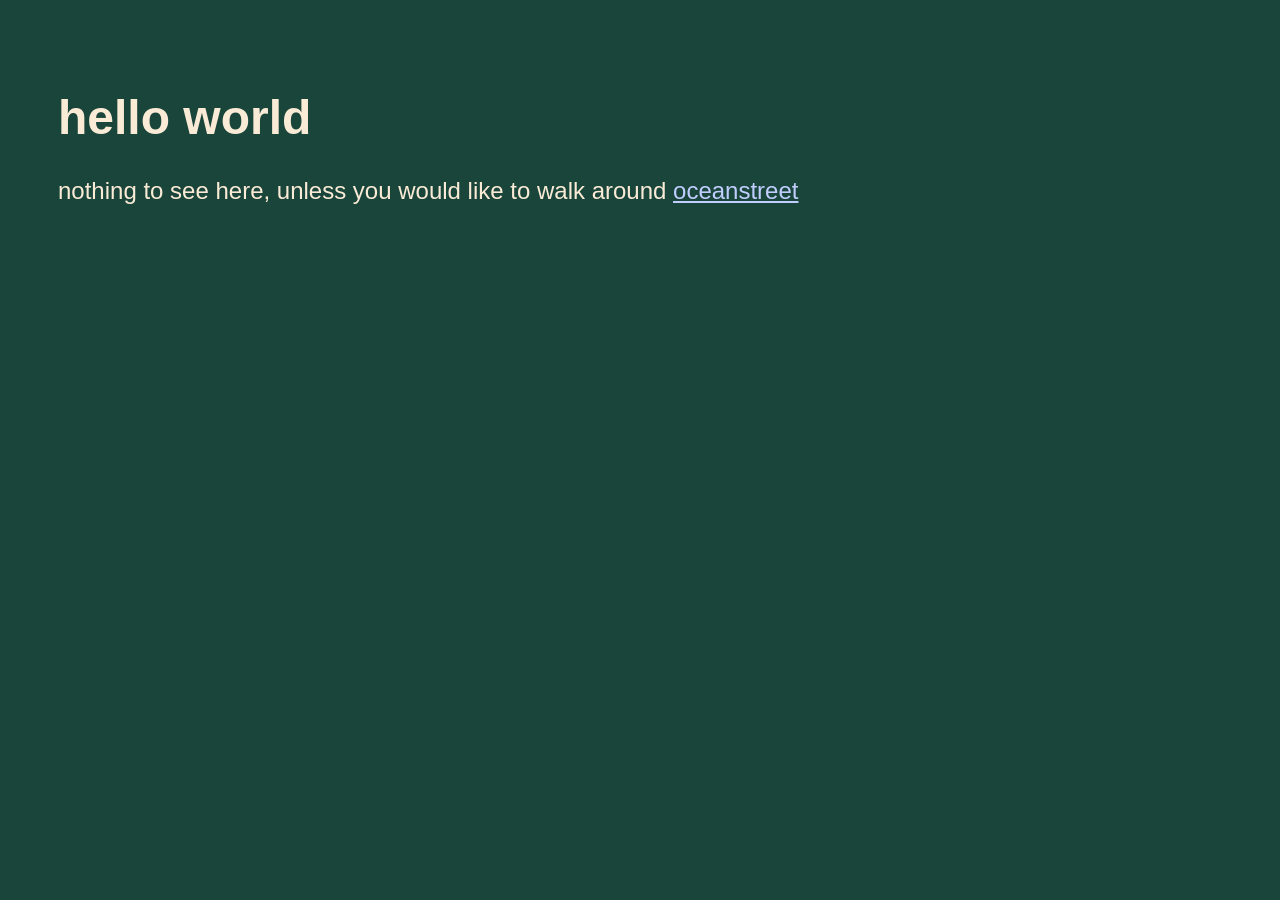
<file: index.html>
<!DOCTYPE html>
<html lang="en">
<head>
    <meta charset="UTF-8">
    <link rel="icon" type="image/png" href="/favicon.png">
    <title>Title</title>
    <link rel="stylesheet" href="/style.css">
    <script src="/script.js" defer></script>
</head>
<body>
<div class="welcome-container">
    <h1>hello world</h1>

    <p>nothing to see here, unless you would like to walk around <a href="./oceanstreet">oceanstreet</a><p>
</div>
</body>
</html>
</file>
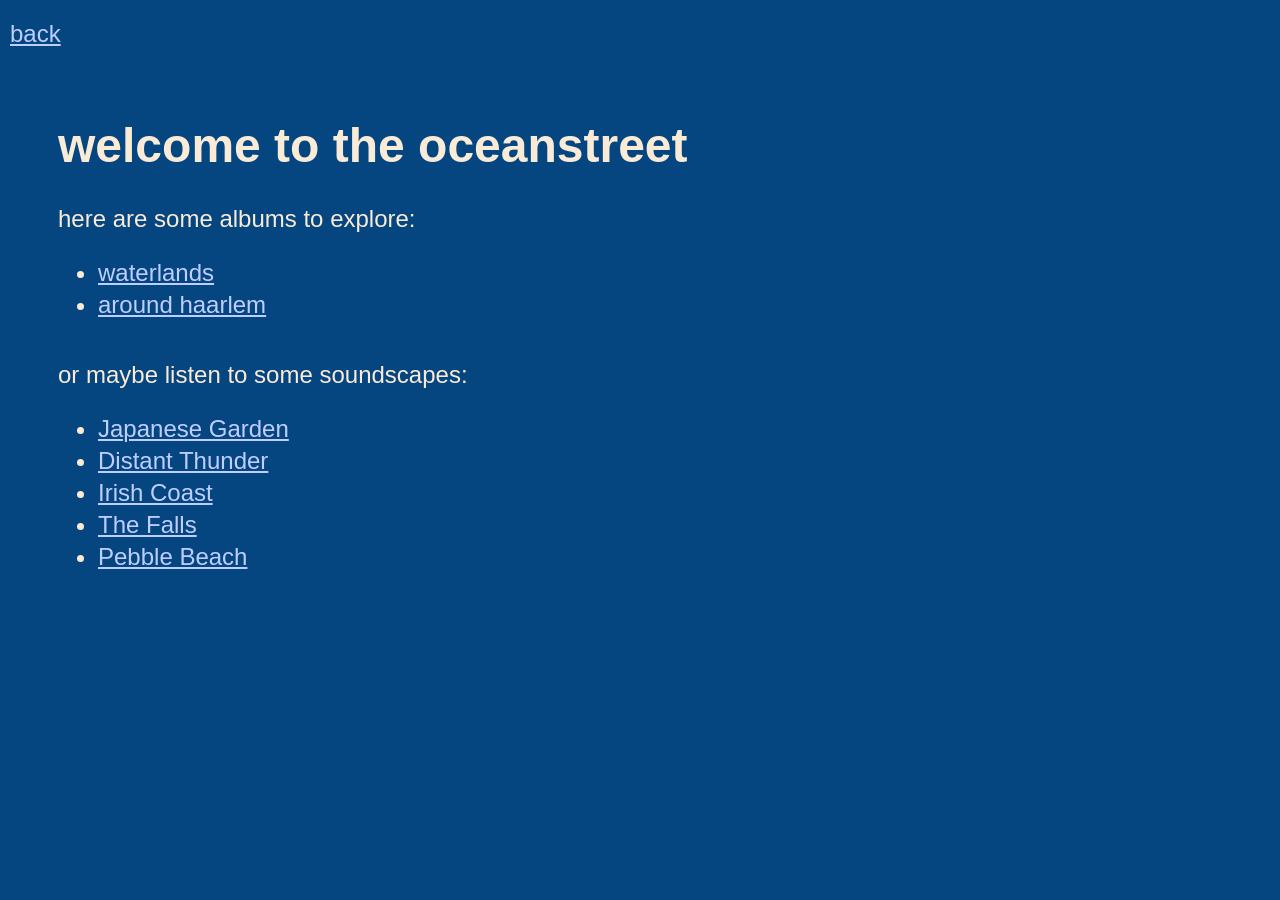
<file: oceanstreet/index.html>
<!DOCTYPE html>
<html lang="en">
<head>
    <meta charset="UTF-8">
    <link rel="icon" type="image/png" href="/favicon.png">
    <title>Oceanstreet</title>
    <link rel="stylesheet" href="/style.css">
    <script src="/script.js" defer></script>
    <script type="text/javascript">
        window.onload = function() {
            loadTracks();
        }
    </script>
    <style>
        body {
            background: #054681;
        }
    </style>
</head>
<body>
<a class="back-ref" href="../">back</a>
<div class="welcome-container">
    <h1>welcome to the oceanstreet</h1>
    <p>here are some albums to explore:</p>
    <ul>
        <li>
            <a href="waterlands">waterlands</a>
        </li>
        <li>
            <a href="around-haarlem">around haarlem</a>
        </li>
    </ul>
    <p>or maybe listen to some soundscapes:</p>
    <ul>
        <li><a onclick="playTrack('JAPANGARDEN')">Japanese Garden</a></li>
        <li><a onclick="playTrack('THUNDER')">Distant Thunder</a></li>
        <li><a onclick="playTrack('IRISHCOAST')">Irish Coast</a></li>
        <li><a onclick="playTrack('WATERFALL2')">The Falls</a></li>
        <li><a onclick="playTrack('PEBBLEBEACH')">Pebble Beach</a></li>
    </ul>
</div>

<div class="player-overlay" style="display: none">
    <div class="player-overlay-background"></div>
    <div class="pause-button" onclick="stopAllTracks()">
        STOP
    </div>
</div>

</body>
</html>
</file>
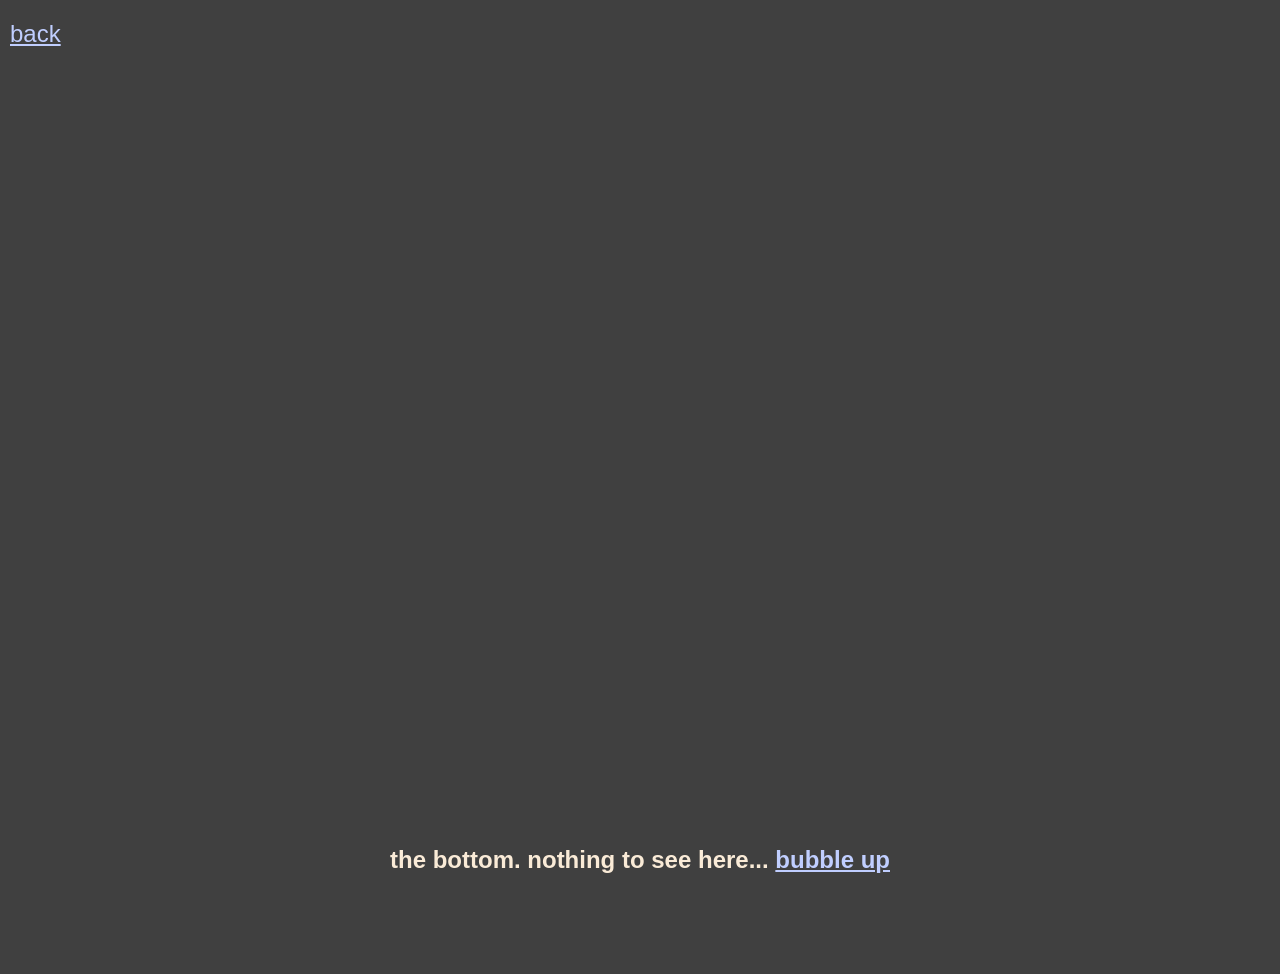
<file: oceanstreet/sailing-to-almere-haven/index.html>
<!DOCTYPE html>
<html lang="en" xmlns="http://www.w3.org/1999/html">
<head>
  <meta charset="UTF-8">
  <link rel="icon" type="image/png" href="/favicon.png">
  <title>Oceanstreet - Album</title>
  <link rel="stylesheet" href="/style.css">
  <script src="/script.js" defer></script>
</head>
<body class="gallery" onload="displayImages([
      '55641123353_5f15e121d8_h',
      '55641185884_38778391c5_h',
      '55641123258_3e816ac3c3_h',
      '55640973676_a9a31a970a_h',
      '55639997522_be95b32fe3_h',
      '55639997537_1b9e5318e5_h',
      '55641392700_13388d46f2_h',
      '55641185629_f9395e353b_h',
      '55641185719_dd8fee70e2_h',
      '55641392845_17fca49de7_h',
      '55640973651_92ef20ee88_h',
      '55641185799_760a998e16_h',
      '55641123008_ab6daec9b3_h',
    ])">
<a class="back-ref" href="../">back</a>

<div class="gallery-images"></div>

<div class="bottom">
  the bottom. nothing to see here...
  <a onclick="scrollToTop()">bubble up</a>
</div>

</body>
</html>
</file>
<file: style.css>
body {
    font-family: Arial, Helvetica, sans-serif;
    font-size: 24px;
    background: #1a453a;
    color: antiquewhite;
}
a {
    text-decoration: underline;
    color: #c0ceff;
    cursor: pointer;
}
a:hover {
    text-decoration: none;
}
ul {
    margin-bottom: 40px;
}
li {
    line-height: 2rem;
}
.welcome-container {
    padding: 50px;
}
.back-ref {
    position: sticky;
    top: 20px;
    left: 10px;
}
.welcome-container {
    padding: 50px;
}


/* gallery module */
body.gallery {
    background: #404040;
}
.gallery-images img {
    max-width: calc(100% - 80px);
    max-height: calc(100vh - 20px - 100px);
    margin: 50px auto 80px auto;
    display: block;
    border-radius: 5px;
}
.bottom {
    font-weight: bold;
    margin-top: 90vh;
    margin-bottom: 100px;
    text-align: center;
}


/* player module */
@keyframes MOVE-BG {
    0% {
        transform: translateX(0);
    }
    50% {
        transform: translateX(-20%) translateY(-20%);
    }
    100% {
        transform: translateX(0);
    }
}
.player-overlay {
    position: fixed;
    overflow: hidden;
    top: 0;
    left: 0;
    width: 100%;
    height: 100%;
    background: rgba(0, 0, 0, 0.5);
}
.player-overlay-background {
    position: absolute;
    top: 0;
    left: 0;
    width: 150%;
    height: 150%;
    background-size: cover !important;

    animation-name: MOVE-BG;
    animation-duration: 100s;
    animation-timing-function: linear;
    animation-iteration-count: infinite;
}
.pause-button {
    width: 50vw;
    height: 50vw;
    max-width: 50vh;
    max-height: 50vh;
    position: fixed;
    top: 50%;
    left: 50%;
    color: #c0ceff;
    transform: translate(-50%, -50%);
    border: 2px solid #c0ceff;
    border-radius: 50%;
    font-weight: bold;
    cursor: pointer;
    display: flex;
    align-items: center;
    justify-content: center;
}
.pause-button:hover {
    color: #ffffff;
    border-color: #ffffff;
}
</file>
